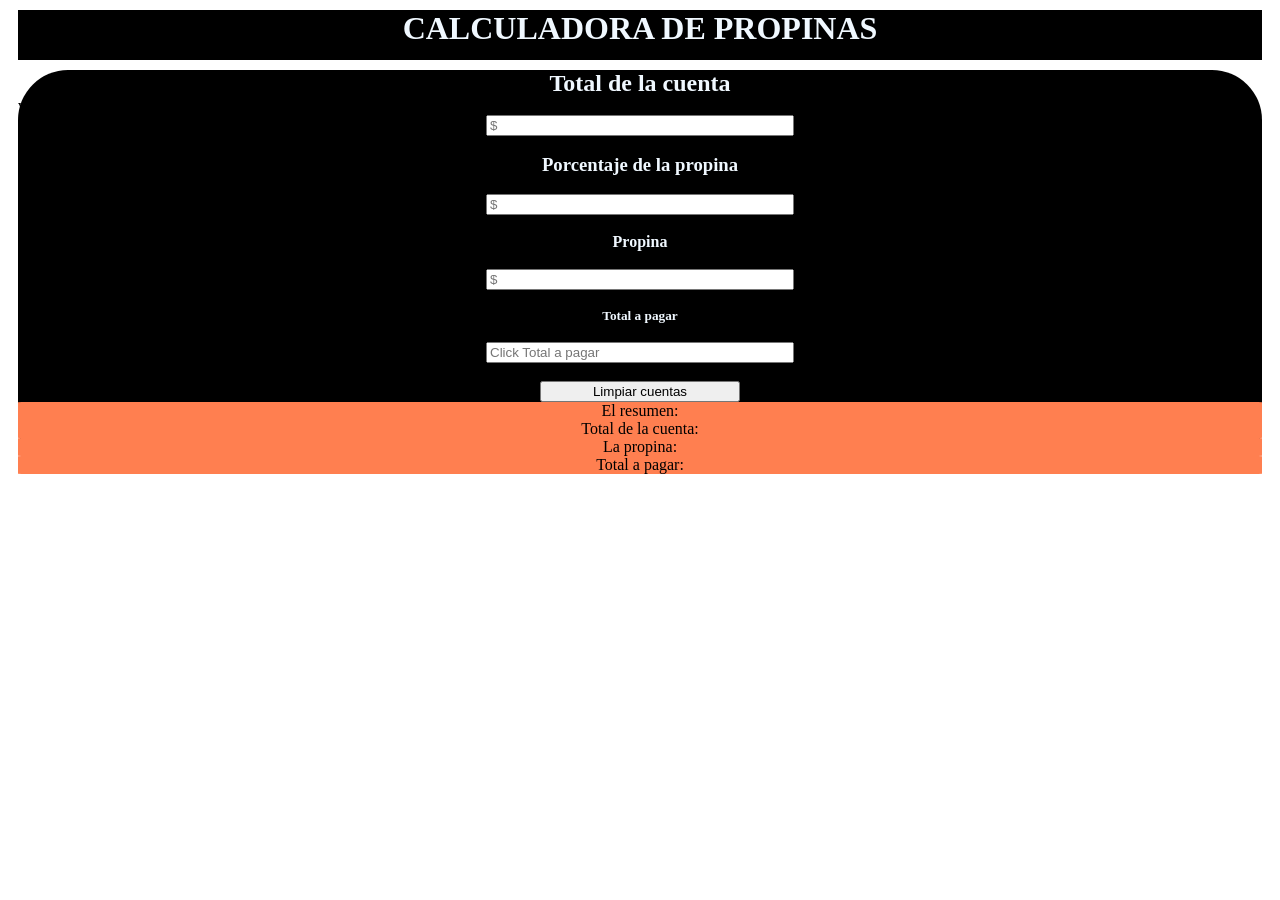
<file: Aprendiz-Geek/C/Tarea 1 modulo 3/index.html>
<!DOCTYPE html>
<html lang="en">
<head>
	<meta charset="UTF-8">
	<meta http-equiv="X-UA-Compatible" content="IE=edge">
	<meta name="viewport" content="width=device-width, initial-scale=1.0">
	<link rel="stylesheet" href="style.css">
	<title>Mi calculadora</title>
</head>
<body>
	<h1>CALCULADORA DE PROPINAS</h1>
	<header>
		<h2>Total de la cuenta</h2>
		<form id="misCuentas" name="" method="post">

			<label>valor 1</label> <input type="number" id="valor1" placeholder="$" step="0.001" oninput="calcular()"><br>

			<h3>Porcentaje de la propina</h3>

			<label>valor 2</label> <input type="number" id="valor2" placeholder="$" step="0.001" oninput="calcular()"><br>
			<h4>Propina</h4>
			<label>totales: </label> <input type="number" id="total" placeholder="$" step="0.001"><br>

			<h5>Total a pagar</h5>
			<label>Total a pagar: </label> <input type="number" id="Pagar" placeholder="Click Total a pagar" step="0.001" onclick="suma()"><br>

		<button onclick="limpiar">Limpiar cuentas</button>
		</form>

<div>
    <p>El resumen: <br>
    Total de la cuenta: <span id="El total"></span> <br>
</p>

<p>
    La propina: <span id="La propina"></span>
</p>

<p>
    Total a pagar: <span id="Total a pagar"></span>
</p>

        </div>

	</header>
	<script src="./scripts.js"></script>
</body>
</html>
</file>
<file: Aprendiz-Geek/C/Tarea 1 modulo 3/style.css>
h1 {
    text-align: center;
    background-color: black;
    color: aliceblue;
    height: 50px;
    margin: 10px;
   
}

h2 {
    text-align: center;
    color: aliceblue;
    margin: auto;
    
}

header {
    margin: 10px;
    background-color: black;
    border-radius: 50px;
    
    
}

input{
    left: 50px;
    right: 50px;
}
input{
    width: 100%;
    max-width: 300px;
    margin: 0 auto;
    display: flex;
    flex-direction: column;
    justify-content: center;
    align-items: center;
}
h3{
    color: aliceblue;
    text-align: center;
    margin: auto;
}   
.bu{
    height:20px; 
    width:100px; 
    margin: -20px -50px; 
    position:relative;
    top:50%; 
    left:50%;
    margin-top: 25px;
}
p{
    background-color: coral;
    text-align: center;
    margin: auto;
    border-radius: 1%;
    border: 20px;
}
h4{
    color: aliceblue;
    text-align: center;
    margin: auto;
}
h5 {
    color: aliceblue;
    text-align: center;
    margin: auto;
}

button{
    width: 70%;
    max-width: 200px;
    margin: 0 auto;
    display: flex;
    flex-direction: column;
    justify-content: center;
    align-items: center;
}
</file>
